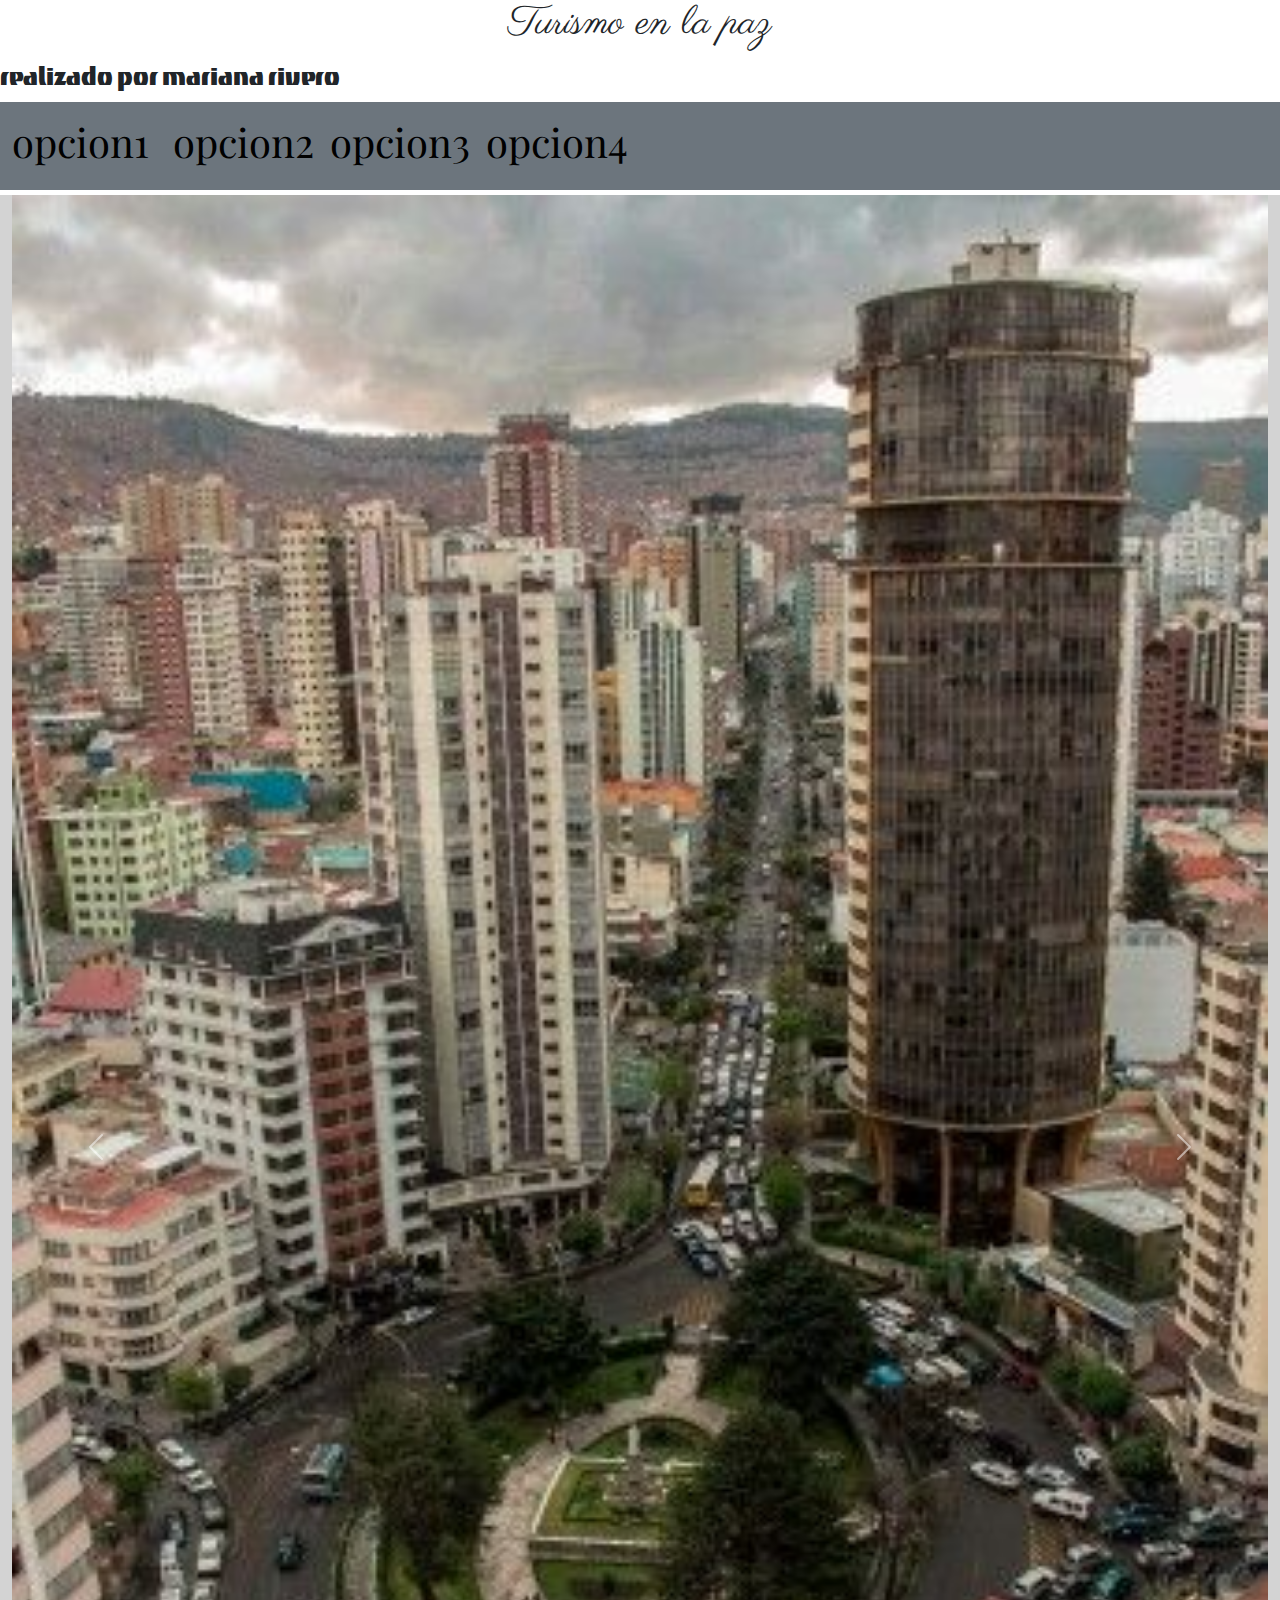
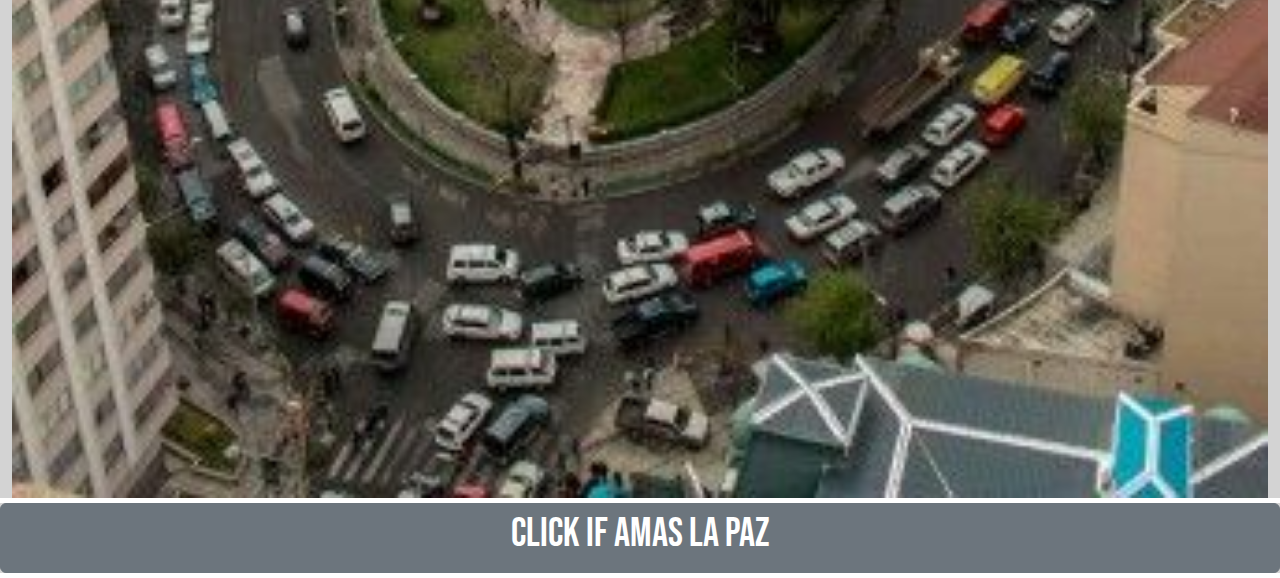
<file: index.html>
<!DOCTYPE html>
<html lang="en">
<head>
    <meta charset="UTF-8">
    <meta name="viewport" content="width=device-width, initial-scale=1.0">
    <link rel="stylesheet" href="./css/style.css">
    <link rel="stylesheet" href="https://cdn.jsdelivr.net/npm/bootstrap@5.2.3/dist/css/bootstrap.min.css">
    <link rel="preconnect" href="https://fonts.googleapis.com">
    <link rel="preconnect" href="https://fonts.gstatic.com" crossorigin>
    <link href="https://fonts.googleapis.com/css2?family=Tac+One&display=swap" rel="stylesheet">
    <link rel="preconnect" href="https://fonts.googleapis.com">
    <link rel="preconnect" href="https://fonts.gstatic.com" crossorigin>
    <link href="https://fonts.googleapis.com/css2?family=Parisienne&family=Tac+One&display=swap" rel="stylesheet">

    <link rel="preconnect" href="https://fonts.googleapis.com">
    <link rel="preconnect" href="https://fonts.gstatic.com" crossorigin>
    <link href="https://fonts.googleapis.com/css2?family=Parisienne&family=Playfair+Display:ital,wght@0,400..900;1,400..900&family=Tac+One&display=swap" rel="stylesheet">

    <link rel="preconnect" href="https://fonts.googleapis.com">
    <link rel="preconnect" href="https://fonts.gstatic.com" crossorigin>
    <link href="https://fonts.googleapis.com/css2?family=Bebas+Neue&family=Parisienne&family=Playfair+Display:ital,wght@0,400..900;1,400..900&family=Tac+One&display=swap" rel="stylesheet">
    <script src="https://cdn.jsdelivr.net/npm/bootstrap@5.2.3/dist/js/bootstrap.bundle.min.js"></script>

    <title>Ethan</title>
</head>
<body>
    <h1 class="parisienne-regular">Turismo en la paz</h1>
    <h2 class="tac-one-regular"> realizado por mariana rivero</h2>
    
    <div class="container-fluid">
        <div class="row">
            <nav class="navbar navbar-expand-lg bg-secondary">
                <div class="container-fluid">
                  <button class="navbar-toggler" type="button" data-bs-toggle="collapse" data-bs-target="#navbarTogglerDemo01" aria-controls="navbarTogglerDemo01" aria-expanded="false" aria-label="Toggle navigation">
                    <span class="navbar-toggler-icon"></span>
                  </button>
                  <div class="collapse navbar-collapse" id="navbarTogglerDemo01">
                    <a class="navbar-brand" href="./index.html">
                        <h1 class="playfair-display">opcion1</h1>
                    </a>
                    <ul class="navbar-nav me-auto mb-2 mb-lg-0">
                      <li class="nav-item">
                        <a class="nav-link active" aria-current="page" href="./pages/pag2.html"> 
                            <h1 class="playfair-display">opcion2</h1></a>
                      </li>
                      <li class="nav-item">
                        <a class="nav-link active" href="./pages/pag3.html"><h1 class="playfair-display">opcion3</h1></a>
                      </li>
                      <li class="nav-item">
                        <a class="nav-link active" href="./pages/pag4.html"><h1 class="playfair-display">opcion4</h1></a>
                      </li>
                    </ul>
                    
                  </div>
                </div>
              </nav>

        </div>
        <div class="row">
            <div id="carouselExampleControls" class="carousel slide" data-bs-ride="carousel">
                <div class="carousel-inner">
                  <div class="carousel-item active">
                    <img src="./pics/77bd33bb-beab-4d38-8740-4d5efa50b5d7.jpg" class="d-block w-100"  alt="...">
                  </div>
                  <div class="carousel-item">
                    <img src="./pics/_LA RONDA_ una de las calles mas historicas de la….jpg" class="d-block w-100" alt="...">
                  </div>
                  <div class="carousel-item">
                    <img src="./pics/Atardecer en el Centro Histórico.jpg" class="d-block w-100" alt="...">
                  </div>
                  <div class="carousel-item">
                    <img src="./pics/Calle de las brujas.jpg" class="d-block w-100" alt="...">
                  </div>
                  <div class="carousel-item">
                    <img src="./pics/West East South North.jpg" class="d-block w-100" alt="...">
                  </div>
                </div>

                <button class="carousel-control-prev" type="button" data-bs-target="#carouselExampleControls" data-bs-slide="prev">
                  <span class="carousel-control-prev-icon" aria-hidden="true"></span>
                  <span class="visually-hidden">anterior</span>
                </button>
                <button class="carousel-control-next" type="button" data-bs-target="#carouselExampleControls" data-bs-slide="next">
                  <span class="carousel-control-next-icon" aria-hidden="true"></span>
                  <span class="visually-hidden">siguiente</span>
                </button>
              </div>

        </div>
        <div class="row">
<button type="button" class="btn btn-secondary" data-bs-toggle="modal" data-bs-target="#exampleModal">
   <h1 class="bebas-neue-regular">Click if amas la paz</h1> 
  </button>
  
  <div class="modal fade" id="exampleModal" tabindex="-1" aria-labelledby="exampleModalLabel" aria-hidden="true">
    <div class="modal-dialog">
      <div class="modal-content">
        <div class="modal-header">
          <h1 class="modal-title fs-5" id="exampleModalLabel">Espectacular</h1>
          <button type="button" class="btn-close" data-bs-dismiss="modal" aria-label="Close"></button>
        </div>
        <div class="modal-body">
          Vos muy bien uwu
        </div>
        <div class="modal-footer">
          <button type="button" class="btn btn-secondary" data-bs-dismiss="modal">Cerrar</button>
          <button type="button" class="btn btn-primary">Guardar</button>
        </div>
      </div>
    </div>
  </div>
           
            

        </div>

    </div>


    <script src="https://cdn.jsdelivr.net/npm/bootstrap@5.2.3/dist/js/bootstrap.bundle.min.js"></script>
</body>
</html>
</file>
<file: css/style.css>
.tac-one-regular {
    font-family: "Tac One", sans-serif;
    font-weight: 400;
    font-style: normal;
  }
  .parisienne-regular {
    font-family: "Parisienne", cursive;
    font-weight: 400;
    font-style: normal;
  }


  .container{
    background-color: indianred;
    
    height: 100px;
  }

  .container-fluid{
    
  }
.row{
    background-color:lightgrey;
    margin: 5px;
  }

.col{
    background-color: lemonchiffon;
    margin: 5px;
}

.carousel-item{
    width: 500px;
    height: auto; 
    object-fit: cover;
    
}

h1{
    text-align: center;
}


.playfair-display {
  font-family: "Playfair Display", serif;
  font-optical-sizing: auto;
  font-weight: 50;
  font-style: normal;
}

.bebas-neue-regular {
    font-family: "Bebas Neue", sans-serif;
    font-weight: 400;
    font-style: normal;
  }

  .uwu{
    margin: 10px;
  }
</file>
